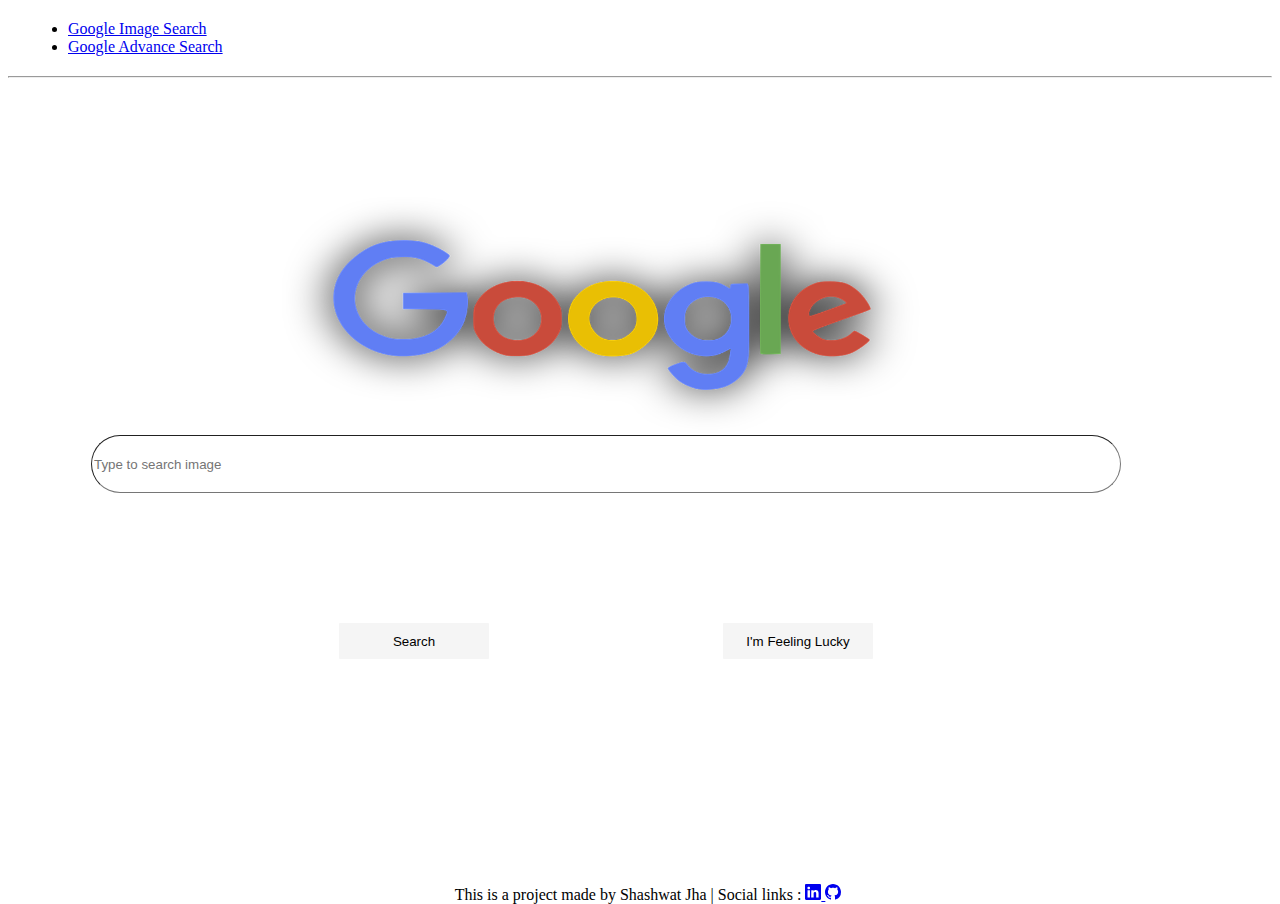
<file: index.html>
<!DOCTYPE html>
<html lang="en">
<head>
    <meta charset="UTF-8">
    <meta http-equiv="X-UA-Compatible" content="IE=edge">
    <meta name="viewport" content="width=device-width, initial-scale=1.0">
    <link href="https://cdn.jsdelivr.net/npm/bootstrap@5.0.1/dist/css/bootstrap.min.css" rel="stylesheet" integrity="sha384-+0n0xVW2eSR5OomGNYDnhzAbDsOXxcvSN1TPprVMTNDbiYZCxYbOOl7+AMvyTG2x" crossorigin="anonymous">
<script src="https://cdn.jsdelivr.net/npm/bootstrap@5.0.1/dist/js/bootstrap.bundle.min.js" integrity="sha384-gtEjrD/SeCtmISkJkNUaaKMoLD0//ElJ19smozuHV6z3Iehds+3Ulb9Bn9Plx0x4" crossorigin="anonymous"></script>
    <link rel="stylesheet" href="google.css">
    <title>Google/search</title>
</head>
<body>
  <ul class="nav nav-pills">
    <li class="nav-item">
      <a class="nav-link" href="image.html">Google Image Search</a>
    </li>
    <li class="nav-item">
      <a class="nav-link" href="advance.html" target="blank">Google Advance Search</a>
    </li>
  </ul>
      <hr>
      <img src="google_PNG19638.png" alt="google" width="400px" height="200px">
      <form action="https://www.google.com/search">
        <input type="text" name="q" placeholder="Type to search image" style="overflow: visible;">
        <div class="submit"> 
          <input type="submit" name="btnK" value="Search" class="button-1"> 
          <input class="button-2" value="I'm Feeling Lucky" aria-label="I'm Feeling Lucky" name="btnI" type="submit" jsaction="trigger.kWlxhc" data-ved="0ahUKEwiN6uz4g57xAhVk4HMBHZldAI0Q19QECAw">
       </div>
        </form>
        <footer>
          <p>This is a project made by Shashwat Jha | Social links :
          <a href="#">
           <svg xmlns="http://www.w3.org/2000/svg" width="16" height="16" fill="currentColor" class="bi bi-linkedin" viewBox="0 0 16 16">
             <path d="M0 1.146C0 .513.526 0 1.175 0h13.65C15.474 0 16 .513 16 1.146v13.708c0 .633-.526 1.146-1.175 1.146H1.175C.526 16 0 15.487 0 14.854V1.146zm4.943 12.248V6.169H2.542v7.225h2.401zm-1.2-8.212c.837 0 1.358-.554 1.358-1.248-.015-.709-.52-1.248-1.342-1.248-.822 0-1.359.54-1.359 1.248 0 .694.521 1.248 1.327 1.248h.016zm4.908 8.212V9.359c0-.216.016-.432.08-.586.173-.431.568-.878 1.232-.878.869 0 1.216.662 1.216 1.634v3.865h2.401V9.25c0-2.22-1.184-3.252-2.764-3.252-1.274 0-1.845.7-2.165 1.193v.025h-.016a5.54 5.54 0 0 1 .016-.025V6.169h-2.4c.03.678 0 7.225 0 7.225h2.4z"/>
           </svg>
          </a>
          <a href="#">
           <svg xmlns="http://www.w3.org/2000/svg" width="16" height="16" fill="currentColor" class="bi bi-github" viewBox="0 0 16 16">
             <path d="M8 0C3.58 0 0 3.58 0 8c0 3.54 2.29 6.53 5.47 7.59.4.07.55-.17.55-.38 0-.19-.01-.82-.01-1.49-2.01.37-2.53-.49-2.69-.94-.09-.23-.48-.94-.82-1.13-.28-.15-.68-.52-.01-.53.63-.01 1.08.58 1.23.82.72 1.21 1.87.87 2.33.66.07-.52.28-.87.51-1.07-1.78-.2-3.64-.89-3.64-3.95 0-.87.31-1.59.82-2.15-.08-.2-.36-1.02.08-2.12 0 0 .67-.21 2.2.82.64-.18 1.32-.27 2-.27.68 0 1.36.09 2 .27 1.53-1.04 2.2-.82 2.2-.82.44 1.1.16 1.92.08 2.12.51.56.82 1.27.82 2.15 0 3.07-1.87 3.75-3.65 3.95.29.25.54.73.54 1.48 0 1.07-.01 1.93-.01 2.2 0 .21.15.46.55.38A8.012 8.012 0 0 0 16 8c0-4.42-3.58-8-8-8z"/>
           </svg>
          </a>
        </p>
       </footer>
     
    
</body>
</html
</file>
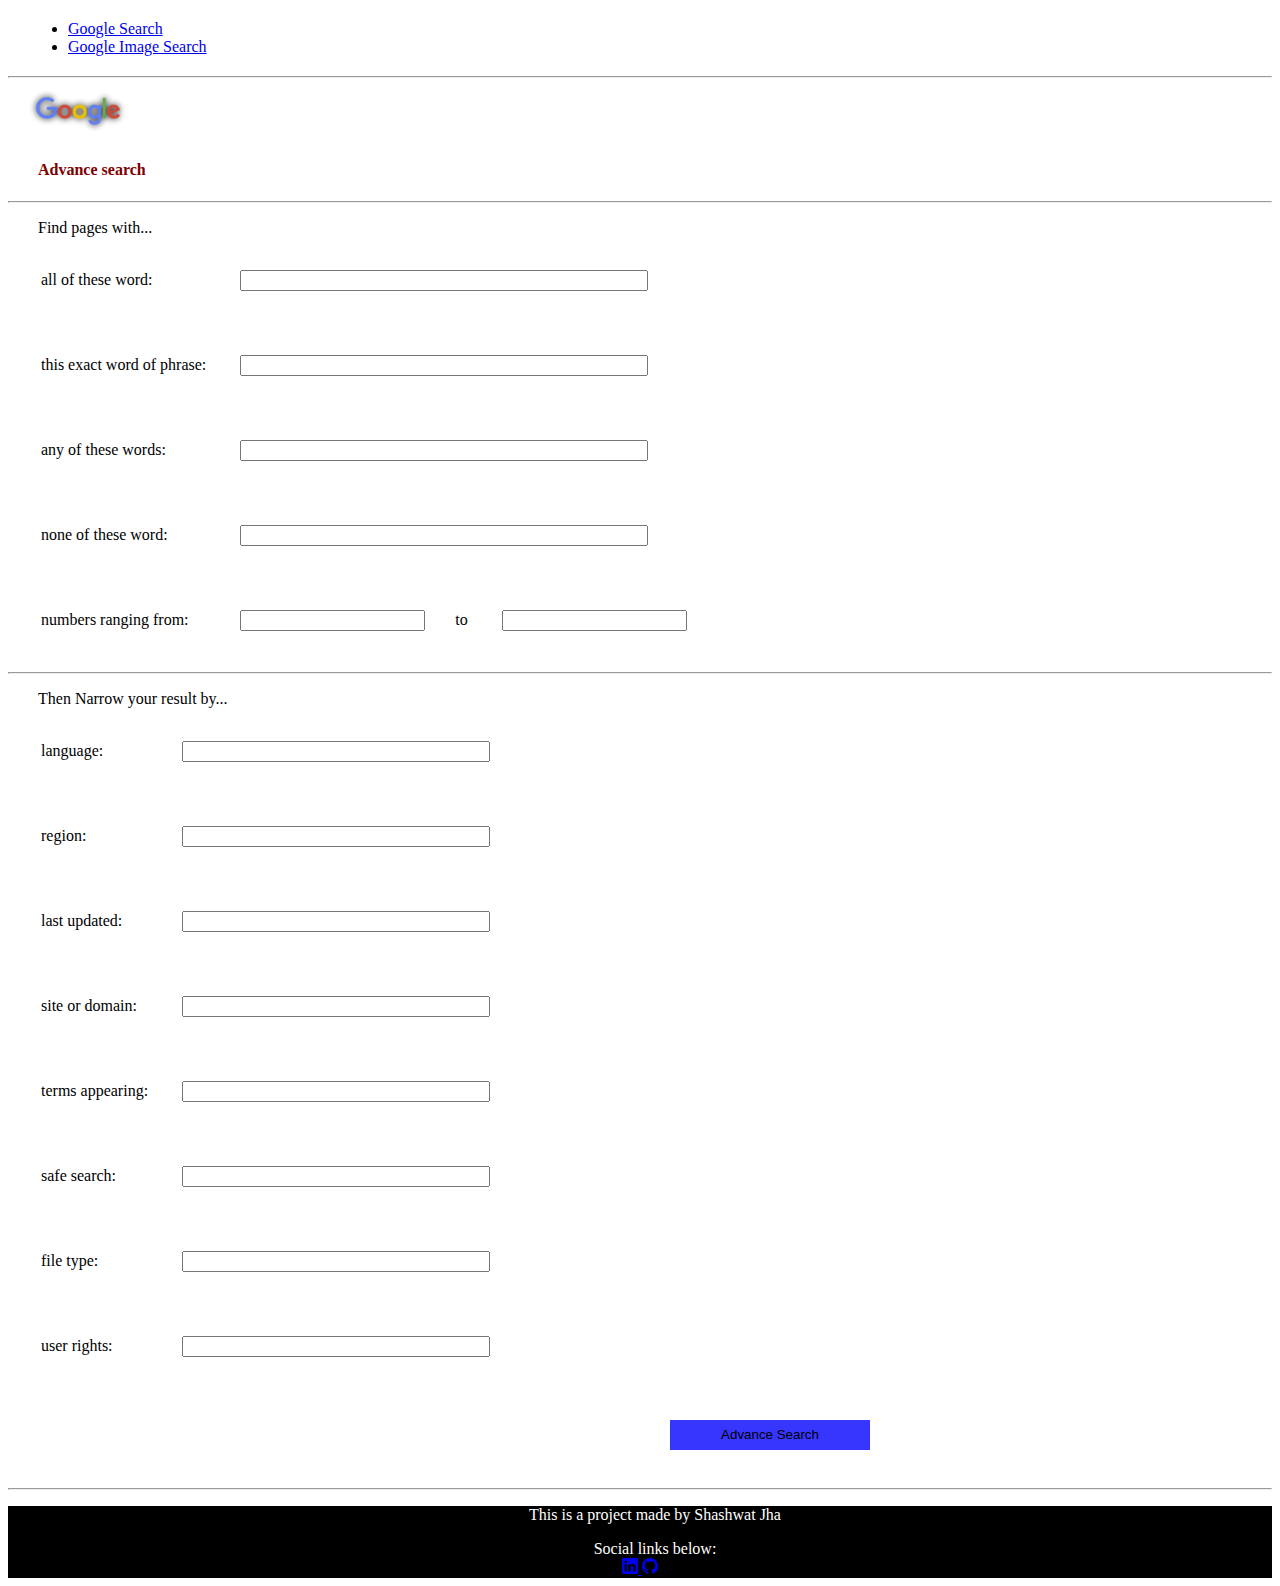
<file: advance.html>
<!DOCTYPE html>
<html lang="en">
<head>
    <meta charset="UTF-8">
    <meta http-equiv="X-UA-Compatible" content="IE=edge">
    <meta name="viewport" content="width=device-width, initial-scale=1.0">
    <link href="https://cdn.jsdelivr.net/npm/bootstrap@5.0.1/dist/css/bootstrap.min.css" rel="stylesheet" integrity="sha384-+0n0xVW2eSR5OomGNYDnhzAbDsOXxcvSN1TPprVMTNDbiYZCxYbOOl7+AMvyTG2x" crossorigin="anonymous">
<script src="https://cdn.jsdelivr.net/npm/bootstrap@5.0.1/dist/js/bootstrap.bundle.min.js" integrity="sha384-gtEjrD/SeCtmISkJkNUaaKMoLD0//ElJ19smozuHV6z3Iehds+3Ulb9Bn9Plx0x4" crossorigin="anonymous"></script>
    <link rel="stylesheet" href="advance.css">
    <link rel="stylesheet" href="https://cdnjs.cloudflare.com/ajax/libs/font-awesome/4.7.0/css/font-awesome.min.css">
    <title>Google/search/advance</title>
 
</head>
<body>
    <ul class="nav nav-pills">
        <li class="nav-item">
          <a class="nav-link " href="index.html" target="blank">Google Search</a>
        </li>
        <li class="nav-item">
          <a class="nav-link "  href="image.html" target="blank">Google Image Search</a>
        </li>
      </ul>
      <hr>
      <img src="google_PNG19638.png" alt="google" width="100px" height="50px">
      <h4>Advance search</h4>
      <hr>
    <form action="https://www.google.com/search">
      <p>Find pages with...</p>
     <table>
       <tr>
         <td><label for="all">all of these word:</label></td>
         <td style="width: 600px;"class="input"><input style="width:400px;" name="as_q" id="all" type="text"></td>
       </tr>
       <tr>
        <td><label for="exact">this exact word of phrase:</label></td>
        <td style="width:600px;"class="input"><input style="width:400px;" name="as_epq" id="exact" type="text"></td>
      </tr>
    <tr>
      <td><label for="any">any of these words:</label></td>
      <td style="width: 600px;"class="input"><input style="width:400px;" name="as_oq" id="any" type="text"></td>
    </tr>
      <tr>
        <td><label for="none">none of these word:</label></td>
        <td style="width: 600px;" class="input"><input style="width:400px;" name="as_eq" id="none" type="text"></td>
      </tr>
      <tr>
        <td><label for="num">numbers ranging from:</label></td>
        <td style="width: 600px;" class="input"><input name="as_nlo" id="num" type="text">to <input name="as_nhi" type="text"></td>
      </tr>
     </table>
   
      <hr>
      <p>Then Narrow your result by...</p>
      <div class="specify">
       <table>
         <tr>

        
         <td><label for="lir">language:</label></td>
        <td class="input"> <input style="width: 300px;" name="lr" id="lir" list="language">
          <datalist id="language" >
            <option value="any langugage">
            <option value="Afrikaans">
            <option value="Albanian">
            <option value="Anharic">
            <option value="Arabic">
            <option value="Armenian">
            <option value="Bangla">
            <option value="Basque">
            <option value="Bulgarian">
            <option value="Burmese">
            <option value="Catalan">
            <option value="Cebuano">
            <option value="Chinese">
            <option value=" Danish">
            <option value=" Dutch">
            <option value=" Esperanto">
            <option value="Estonian">
            <option value="Finnish">
            <option value="French">
            <option value=" German">
            <option value="Greek">
            <option value="Gujrati">
            <option value="Hausa">
            <option value="Hebrew">
            <option value=" Hindi">
            <option value=" Hungarian">
            <option value=" Igbo">
            <option value=" Indonesian">
            <option value=" Irish">
            <option value=" Italian">
            <option value=" Japanese">
            <option value=" Cannada">
            <option value=" Korean">
            <option value=" Kurdish">
            <option value=" Khmer">
            <option value=" Lao">
            <option value="Latin">
            <option value=" Malay">
            <option value=" Malyalam">
            <option value=" Marathi">
            <option value=" Mongolian">
            <option value=" English">
            <option value=" Nepali">
            <option value=" Spanish">
            <option value=" Punjabi">
            <option value=" Persian">
            <option value=" Portugese">
            <option value=" Romanian">
            <option value=" Soman">
            <option value=" Sindi">
            <option value=" Somali">
            <option value=" Swedish">
            <option value=" Tamil">
            <option value=" Telugu">
            <option value=" Turkish">
            <option value=" Ukrainian">
            <option value=" Urdu">
            <option value=" Uzbek">
            <option value=" Welsh">
            <option value=" Yiddish">
            <option value=" Zulu">
          </datalist>
        </td>
      </tr>
        <tr>
        <td ><label for="cir">region:</label></td>
         <td class="input"> <input style="width: 300px;" name="cr" id="cir"  list="country">
          <datalist id="country" >
           <option value="any region">
           <option value="Africa">
           <option value="Afganistan">
           <option value="Argentina">
           <option value="Armenia">
           <option value="Australia">
           <option value="Austria">
           <option value="Algeria">
           <option value="Bahrin">
           <option value="Bangladesh">
           <option value="Belgium">
           <option value="Brazil">
           <option value="Brunei">
           <option value="Bulgaria">
           <option value="Burma">
           <option value="Cambodia">
           <option value="Canada">
           <option value="Chile">
           <option value="China">
           <option value="Colombia">
           <option value="Cuba">
           <option value="Denmark">
           <option value="Dominica">
           <option value="Egypt">
           <option value="Ethiopia">
           <option value="Estonia">
           <option value="Fiji">
           <option value="Finland">
           <option value="France">
           <option value="Georgia">
           <option value="Germany">
           <option value="GHana">
           <option value="Greece">
           <option value="Guyana">
           <option value="Haiti">
           <option value="Hungary">
           <option value="Iceland">
           <option value="India">
           <option value="Iraq">
           <option value="Ireland">
           <option value="Italy">
           <option value="Israel">
           <option value="Japan">
           <option value="Jordan">
           <option value="Kenya">
           <option value="Korea">
           <option value="USA">
           <option value="UK">
          </datalist>
        </td>
        </tr>
        <tr>
          <td ><label for="last">last updated:</label></td>
          <td class="input">
            <input style="width: 300px;" name="as_qdr" id="last" list="last-updated">
            <datalist id="last-updated">
                <option value="any time">
                <option value="24 hours ago">
                <option value="upto a week ago">
                <option value="upto a month ago">
                <option value="upto a year ago">
            </datalist>
          </td>
        </tr>
        <tr>
          <td><label for="site">site or domain:</label></td>
          <td class="input">
            <input style="width: 300px;" name="as_sitesearch" id="site"  type="url">
          </td>
        </tr>
        <tr>
          <td><label for="terms">terms appearing:</label></td>
          <td >
            <input style="width: 300px;" name="as_occt" id="terms" list="app">
            <datalist id="app">
                <option value="anywhere in the page">
                <option value="in the title of the page">
                <option value="in the text of the page">
                <option value="in the URL of the page">
                <option value="in links to the page">
            </datalist>
          </td>
        </tr>
        <tr>
          <td><label for="safee">safe search:</label></td>
          <td>
            <input style="width: 300px;" name="safe" id="safee" list="saf">
            <datalist id="saf">
                <option value="Show explicit Result">
                <option value="Hide explicit result">
            </datalist>
          </td>
        </tr>
        <tr>
          <td><label for="file">file type:</label></td>
          <td class="input">
            <input style="width: 300px;" name="as_filetype_input" id="file" list="fil">
            <datalist id="fil">
              <option value="any format">
              <option value="Adobe Acrobat PDF(.pdf)">
              <option value="Adobe Postscript (.ps)">
              <option value="Autodesk DWF(.dwf)">
              <option value="Google Earth KML(.kml)">
              <option value="Google Earth KMZ(.kmz)">
              <option value="Microsoft Excel(.xis)">
              <option value="Microsoft PowerPoint (.ppt)">
              <option value="Microsoft Word(.doc)">
              <option value="Rich Text Format(.rtf)">
              <option value="Shockwave Flash(.swf)">
            </datalist>
          </td>
        </tr>
        <tr>
          <td><label for="user">user rights:</label></td>
          <td class="input">
            <input style="width: 300px;" name="sur" id="user" list="rights">
            <datalist id="rights">
                <option style="overflow: scroll;" value="not filtered by licence">
                <option style="overflow: scroll;" value="free to use or share">
                <option style="overflow: scroll;" value="free to use or share, even commercially">
                <option style="overflow: scroll;" value="free to use share or modify">
                <option style="overflow: scroll;" value="free to use,share,or modify, even commercially">
            </datalist>
          </td>
        </tr>
        </table>
      </div>
      <div class="submit">
        <input type="submit" value="Advance Search">
     </div>
    </form>
    <hr>
  <footer>
     <p>This is a project made by Shashwat Jha</p>
     <p>Social links below:</p>
     <div class="icon">
     <a href="#">
      <svg xmlns="http://www.w3.org/2000/svg" width="16" height="16" fill="currentColor" class="bi bi-linkedin" viewBox="0 0 16 16">
        <path d="M0 1.146C0 .513.526 0 1.175 0h13.65C15.474 0 16 .513 16 1.146v13.708c0 .633-.526 1.146-1.175 1.146H1.175C.526 16 0 15.487 0 14.854V1.146zm4.943 12.248V6.169H2.542v7.225h2.401zm-1.2-8.212c.837 0 1.358-.554 1.358-1.248-.015-.709-.52-1.248-1.342-1.248-.822 0-1.359.54-1.359 1.248 0 .694.521 1.248 1.327 1.248h.016zm4.908 8.212V9.359c0-.216.016-.432.08-.586.173-.431.568-.878 1.232-.878.869 0 1.216.662 1.216 1.634v3.865h2.401V9.25c0-2.22-1.184-3.252-2.764-3.252-1.274 0-1.845.7-2.165 1.193v.025h-.016a5.54 5.54 0 0 1 .016-.025V6.169h-2.4c.03.678 0 7.225 0 7.225h2.4z"/>
      </svg>
     </a>
     <a href="#">
      <svg xmlns="http://www.w3.org/2000/svg" width="16" height="16" fill="currentColor" class="bi bi-github" viewBox="0 0 16 16">
        <path d="M8 0C3.58 0 0 3.58 0 8c0 3.54 2.29 6.53 5.47 7.59.4.07.55-.17.55-.38 0-.19-.01-.82-.01-1.49-2.01.37-2.53-.49-2.69-.94-.09-.23-.48-.94-.82-1.13-.28-.15-.68-.52-.01-.53.63-.01 1.08.58 1.23.82.72 1.21 1.87.87 2.33.66.07-.52.28-.87.51-1.07-1.78-.2-3.64-.89-3.64-3.95 0-.87.31-1.59.82-2.15-.08-.2-.36-1.02.08-2.12 0 0 .67-.21 2.2.82.64-.18 1.32-.27 2-.27.68 0 1.36.09 2 .27 1.53-1.04 2.2-.82 2.2-.82.44 1.1.16 1.92.08 2.12.51.56.82 1.27.82 2.15 0 3.07-1.87 3.75-3.65 3.95.29.25.54.73.54 1.48 0 1.07-.01 1.93-.01 2.2 0 .21.15.46.55.38A8.012 8.012 0 0 0 16 8c0-4.42-3.58-8-8-8z"/>
      </svg>
     </a>
    </div>
  </footer>

</body>
</html>
</file>
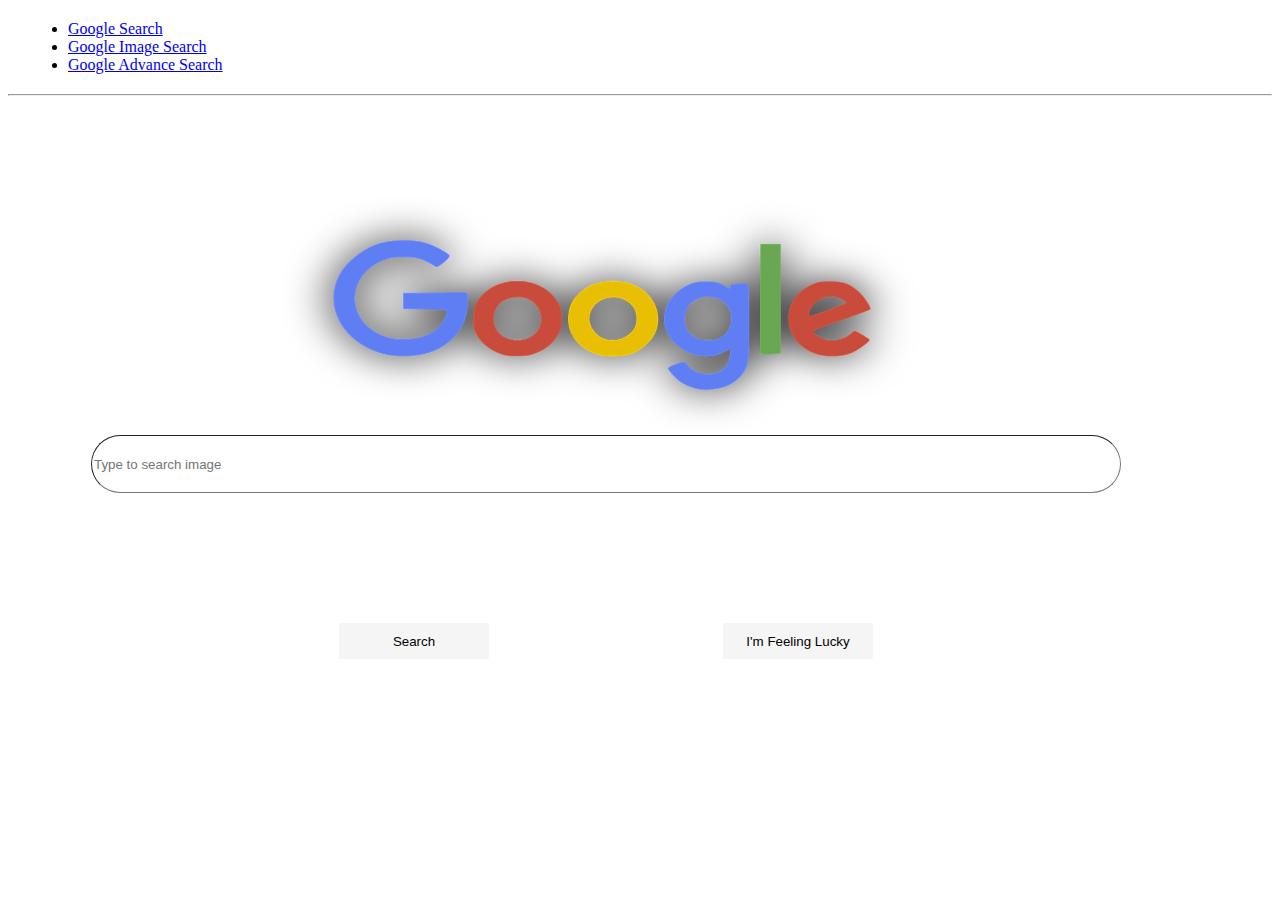
<file: google.html>
<!DOCTYPE html>
<html lang="en">
<head>
    <meta charset="UTF-8">
    <meta http-equiv="X-UA-Compatible" content="IE=edge">
    <meta name="viewport" content="width=device-width, initial-scale=1.0">
    <link href="https://cdn.jsdelivr.net/npm/bootstrap@5.0.1/dist/css/bootstrap.min.css" rel="stylesheet" integrity="sha384-+0n0xVW2eSR5OomGNYDnhzAbDsOXxcvSN1TPprVMTNDbiYZCxYbOOl7+AMvyTG2x" crossorigin="anonymous">
<script src="https://cdn.jsdelivr.net/npm/bootstrap@5.0.1/dist/js/bootstrap.bundle.min.js" integrity="sha384-gtEjrD/SeCtmISkJkNUaaKMoLD0//ElJ19smozuHV6z3Iehds+3Ulb9Bn9Plx0x4" crossorigin="anonymous"></script>
    <link rel="stylesheet" href="google.css">
    <title>Google/search</title>
</head>
<body>
    <ul class="nav nav-pills">
        <li class="nav-item">
          <a class="nav-link active" aria-current="page" href="google.html">Google Search</a>
        </li>
        <li class="nav-item">
          <a class="nav-link" href="image.html" target="blank">Google Image Search</a>
        </li>
        <li class="nav-item">
          <a class="nav-link" href="advance.html" target="blank">Google Advance Search</a>
        </li>
      </ul>
      <hr>
      <img src="google_PNG19638.png" alt="google" width="400px" height="200px">
      <form action="https://www.google.com/search">
        <input type="text" name="q" placeholder="Type to search image" style="overflow: visible;">
        <div class="submit"> 
          <input type="submit" name="btnK" value="Search" class="button-1"> 
          <input class="button-2" value="I'm Feeling Lucky" aria-label="I'm Feeling Lucky" name="btnI" type="submit" jsaction="trigger.kWlxhc" data-ved="0ahUKEwiN6uz4g57xAhVk4HMBHZldAI0Q19QECAw">
       </div>
        </form>
    
</body>
</html>
</file>
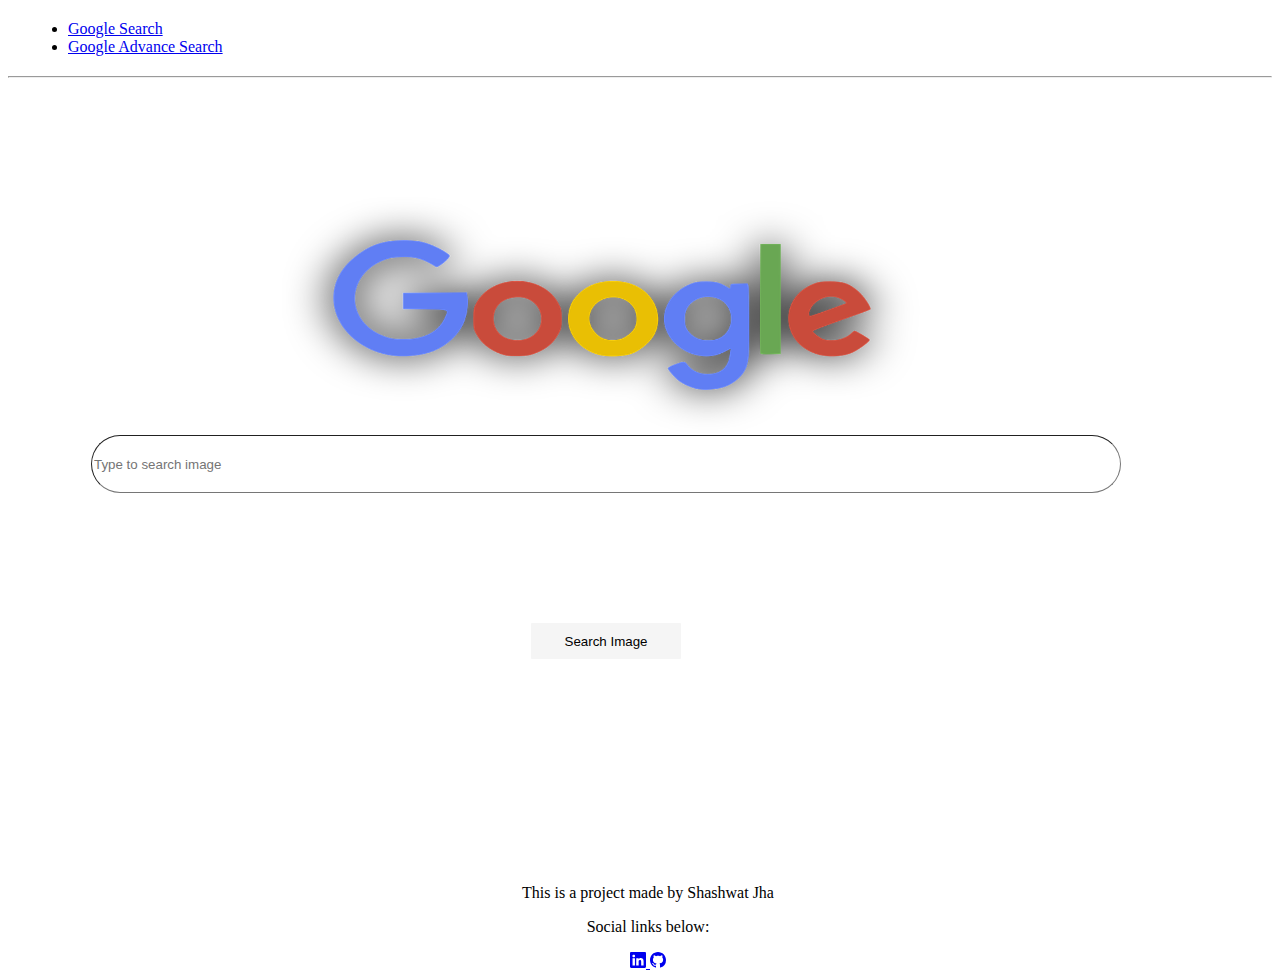
<file: image.html>
<!DOCTYPE html>
<html lang="en">
<head>
    <meta charset="UTF-8">
    <meta http-equiv="X-UA-Compatible" content="IE=edge">
    <meta name="viewport" content="width=device-width, initial-scale=1.0">
    <link href="https://cdn.jsdelivr.net/npm/bootstrap@5.0.1/dist/css/bootstrap.min.css" rel="stylesheet" integrity="sha384-+0n0xVW2eSR5OomGNYDnhzAbDsOXxcvSN1TPprVMTNDbiYZCxYbOOl7+AMvyTG2x" crossorigin="anonymous">
<script src="https://cdn.jsdelivr.net/npm/bootstrap@5.0.1/dist/js/bootstrap.bundle.min.js" integrity="sha384-gtEjrD/SeCtmISkJkNUaaKMoLD0//ElJ19smozuHV6z3Iehds+3Ulb9Bn9Plx0x4" crossorigin="anonymous"></script>
    <link rel="stylesheet" href="google.css">
    <title>Google/search/image</title>
</head>
<body>
    <ul class="nav nav-pills">
        <li class="nav-item">
          <a class="nav-link " href="https://github.com/Shashwat267/Shashwat267.github.io/blob/main/index.html" target="blank">Google Search</a>
        </li>
        <li class="nav-item">
          <a class="nav-link" href="advance.html" target="blank">Google Advance Search</a>
        </li>
      </ul>
      <hr>
      <img src="google_PNG19638.png" alt="google" width="400px" height="200px">
    <form action="https://www.google.com/search">
    <input type="text" name="q" placeholder="Type to search image">
    <input type="hidden" name="tbm" value="isch">
    <div class="submit"> <input type="submit" value="Search Image" class="button-3" width="200px"></div>
    </form>
    <footer>
      <p>This is a project made by Shashwat Jha</p>
      <p>Social links below:</p>
      <div class="icon">
      <a href="#">
       <svg xmlns="http://www.w3.org/2000/svg" width="16" height="16" fill="currentColor" class="bi bi-linkedin" viewBox="0 0 16 16">
         <path d="M0 1.146C0 .513.526 0 1.175 0h13.65C15.474 0 16 .513 16 1.146v13.708c0 .633-.526 1.146-1.175 1.146H1.175C.526 16 0 15.487 0 14.854V1.146zm4.943 12.248V6.169H2.542v7.225h2.401zm-1.2-8.212c.837 0 1.358-.554 1.358-1.248-.015-.709-.52-1.248-1.342-1.248-.822 0-1.359.54-1.359 1.248 0 .694.521 1.248 1.327 1.248h.016zm4.908 8.212V9.359c0-.216.016-.432.08-.586.173-.431.568-.878 1.232-.878.869 0 1.216.662 1.216 1.634v3.865h2.401V9.25c0-2.22-1.184-3.252-2.764-3.252-1.274 0-1.845.7-2.165 1.193v.025h-.016a5.54 5.54 0 0 1 .016-.025V6.169h-2.4c.03.678 0 7.225 0 7.225h2.4z"/>
       </svg>
      </a>
      <a href="#">
       <svg xmlns="http://www.w3.org/2000/svg" width="16" height="16" fill="currentColor" class="bi bi-github" viewBox="0 0 16 16">
         <path d="M8 0C3.58 0 0 3.58 0 8c0 3.54 2.29 6.53 5.47 7.59.4.07.55-.17.55-.38 0-.19-.01-.82-.01-1.49-2.01.37-2.53-.49-2.69-.94-.09-.23-.48-.94-.82-1.13-.28-.15-.68-.52-.01-.53.63-.01 1.08.58 1.23.82.72 1.21 1.87.87 2.33.66.07-.52.28-.87.51-1.07-1.78-.2-3.64-.89-3.64-3.95 0-.87.31-1.59.82-2.15-.08-.2-.36-1.02.08-2.12 0 0 .67-.21 2.2.82.64-.18 1.32-.27 2-.27.68 0 1.36.09 2 .27 1.53-1.04 2.2-.82 2.2-.82.44 1.1.16 1.92.08 2.12.51.56.82 1.27.82 2.15 0 3.07-1.87 3.75-3.65 3.95.29.25.54.73.54 1.48 0 1.07-.01 1.93-.01 2.2 0 .21.15.46.55.38A8.012 8.012 0 0 0 16 8c0-4.42-3.58-8-8-8z"/>
       </svg>
      </a>
     </div>
   </footer>
 


</body>
</html>
</file>
<file: google.css>
ul{
    margin: 20px;
    justify-content: space-between;
}
a:hover{
    color: blue;    
}
input{
    margin: 30px;
}
input[type="submit"]{
    width: 150px;
    height: 40px;
    background-color: rgba(0, 0, 255, 0.788);
    border-radius: 50px;
    border-width: 0px;
    box-shadow: rgba(0, 0, 0, 0.473);
}
input[type="text"]{
    width: 500px;
    height: 40px;
    border-radius: 50px;
    border-width: 1px;
    position: absolute;
    left: 45%;
    transform: translateX(-50%) ;
    top: 45%;
    transform: translatex(-50%);
}
img{
    position: absolute;
    left: 47%;
    transform: translateX(-50%) ;
    top: 15%;
    transform: translatex(-50%);
}
.button-1{
    position: absolute;
    left: 35%;
    transform: translateX(-50%) ;
    top: 55%;
    transform: translatex(-50%);
}
.button-2{
    position: absolute;
    left: 55%;
    transform: translateX(-50%) ;
    top: 55%;
    transform: translatex(-50%);
}
.button-3{
    position: absolute;
    left: 45%;
    transform: translateX(-50%) ;
    top: 55%;
    transform: translatex(-50%);
}
@media screen and (max-device-width:600px),screen and (min-device-width:500px) {
    ul{
        justify-content: flex-start;
    }
    img{
        width: 50%;
        height: 30%;
        position: absolute;
        left: 47%;
        transform: translateX(-50%) ;
        top: 20%;
        transform: translatex(-50%);
        }
    input[type="text"]{
        width: 80%;
        height: 6%;
        justify-self: center;
    }
    input[type="submit"]{
        height: 7%;
        justify-self: center;
        margin-top: 10%;
        background-color: whitesmoke;
        border-color: grey;
        border-radius: 1px;
        color: none;
        height: 4%;
    }
    .button-2{
        width:40% ;
        position: absolute;
        left: 80%;
        transform: translateX(-50%) ;
        top: 55%;
        transform: translatex(-50%);
    }
    .button-1{
        width: 10%;
        position: absolute;
        left: 20%;
        transform: translateX(-50%) ;
        top: 55%;
        transform: translatex(-50%);
    
    }
}

@media screen and (max-device-width:500px) {
    img{
        width: 50%;
        height: 20%;
        position: absolute;
        left: 50%;
        transform: translateX(-50%) ;
        top: 30%;
        transform: translatex(-50%);
    }
    .button-1{
       width: 5%;
       position: absolute;
       left: 0%;
      
       top: 55%;
       transform: translatex(-50%);
    }
    .button-2{
        width: 10%;
        position: absolute;
        left: 60%;
        transform: translateX(-50%) ;
        top: 55%;
        transform: translatex(-50%);
    }
}
@media screen and (max-device-width: 800px),screen and (min-device-width:600px){
    .button-1{
        width: 10%;
        position: absolute;
        left: 30%;
        transform: translateX(-50%);
        top: 55%;
        transform: translatex(-50%);
    }
    .button-2{
        width: 10%;
        position: absolute;
        left: 60%;
        transform: translateX(-50%) ;
        top: 55%;
        transform: translatex(-50%);
    }
    
}
footer{
    position: absolute;
    bottom: 0;
    width: 100%;
    height: 2rem;
    text-align: center;
    background-color:white;
    color:black;
   
}
</file>
<file: advance.css>
ul{
    margin: 20px;
    justify-content: space-between;
}
a:hover{
    color: blue;    
}
input{
    margin: 30px;
}
input[type="submit"]{
    width: 200px;
    height: 30px;
    background-color: rgba(0, 0, 255, 0.788);
    border-width: 0px;
    box-shadow: rgba(0, 0, 0, 0.473);
}
label{
    margin-left: 30px;
}
input[type="text"]{
    overflow: visible;
}
img{
    margin-left: 20PX;
}
h4{
    color: maroon;
    margin-left:30px ;
}
p{
    margin-left: 30px ;
    margin-bottom: 0px;
}
.num{
    max-width: 100px;
}
.submit{
    margin-left: 50%;
}
footer{
    justify-content: center;
    text-align: center;
    background-color: black;
    color:white;
}
</file>
